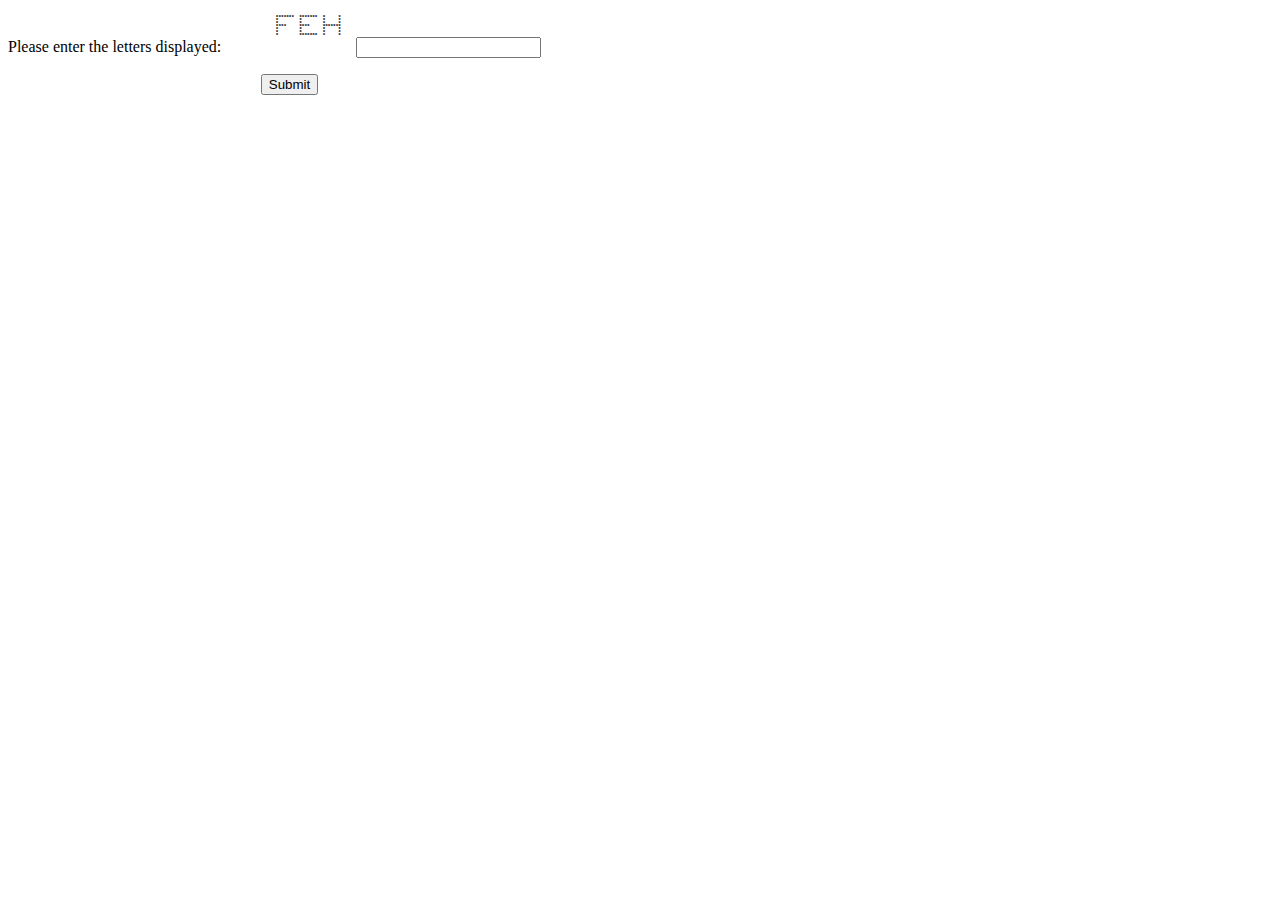
<file: js/captcha/realPersonBasic.html>
﻿<!DOCTYPE HTML PUBLIC "-//W3C//DTD HTML 4.01//EN" "http://www.w3.org/TR/html4/strict.dtd">
<html>
<head>
<meta http-equiv="Content-Type" content="text/html;charset=utf-8">
<title>jQuery Real Person</title>
<link rel="stylesheet" href="jquery.realperson.css">
<style type="text/css">
label { display: inline-block; width: 20%; }
.realperson-challenge { display: inline-block }
</style>
<script type="text/javascript" src="http://ajax.googleapis.com/ajax/libs/jquery/1.8.3/jquery.min.js"></script>
<script type="text/javascript" src="jquery.realperson.js"></script>
<script type="text/javascript">
$(function() {
	$('#defaultReal').realperson();
});
</script>
</head>
<body>
<form action="http://keith-wood.name/realPerson.php" method="post">
	<p><label>Please enter the letters displayed:</label>
		<input type="text" id="defaultReal" name="defaultReal"></p>
	<p style="clear: both;"><label>&nbsp;</label><input type="submit" value="Submit"></p>
</form>
</body>
</html>
</file>
